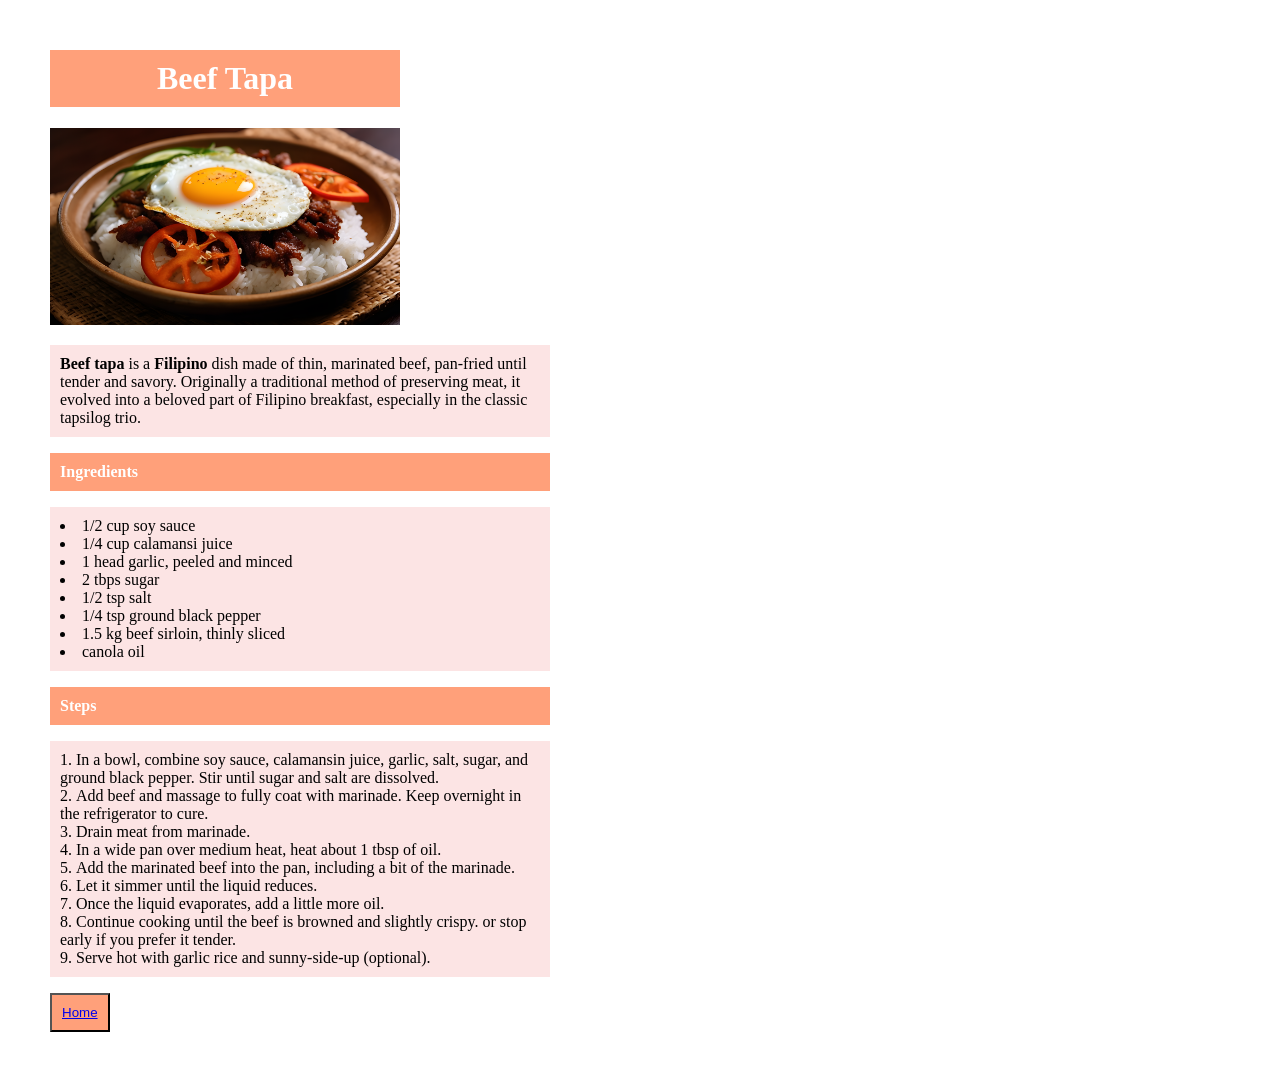
<file: recipes/beef-tapa.html>
<!DOCTYPE html>
  <html lang="en">
    <head>
        <meta charset="UTF-8">
        <link rel="stylesheet" href="../recipes/stylesheet_beef-tapa.css">
     </head>
        <body>
        <h1>Beef Tapa</h1>
        <img src="../images/beef-tapa.png" alt="image of tradinal beef tapa with sunny-side-up egg on top"
        height="=350" width="350">
        <p class="intro"><strong>Beef tapa</strong> is a <strong> Filipino </strong> dish made of thin, marinated beef, pan-fried
        until tender and savory. Originally a traditional method of preserving
        meat, it evolved into a beloved part of Filipino breakfast, especially
        in the classic tapsilog trio.</p>

        <p class="ing">Ingredients</p>
            <ul>
                <li>1/2 cup soy sauce</li>
                <li>1/4 cup calamansi juice</li>
                <li>1 head garlic, peeled and minced</li>
                <li>2 tbps sugar</li>
                <li>1/2 tsp salt</li>
                <li>1/4 tsp ground black pepper</li>
                <li>1.5 kg beef sirloin, thinly sliced</li>
                <li>canola oil</li>
            </ul>

        <p class="steps">Steps</p>

            <ol>
                <li>In a bowl, combine soy sauce, calamansin juice,
                    garlic, salt, sugar, and ground black pepper. Stir
                    until sugar and salt are dissolved.</li>
                <li>Add beef and massage to fully coat with marinade. Keep
                    overnight in the refrigerator to cure.</li>
                <li>Drain meat from marinade.</li>
                <li>In a wide pan over medium heat, heat about 1 tbsp of oil.</li>
                <li>Add the marinated beef into the pan, including a bit of the marinade.</li>
                <li>Let it simmer until the liquid reduces.</li>
                <li>Once the liquid evaporates, add a little more oil.</li>
                <li>Continue cooking until the beef is browned and slightly crispy. or
                    stop early if you prefer it tender.</li>
                <li>Serve hot with garlic rice and sunny-side-up (optional).</li>
            </ol>
            
        <button><a href="../index.html">Home</a></button>
        </body>
  </html>
</file>
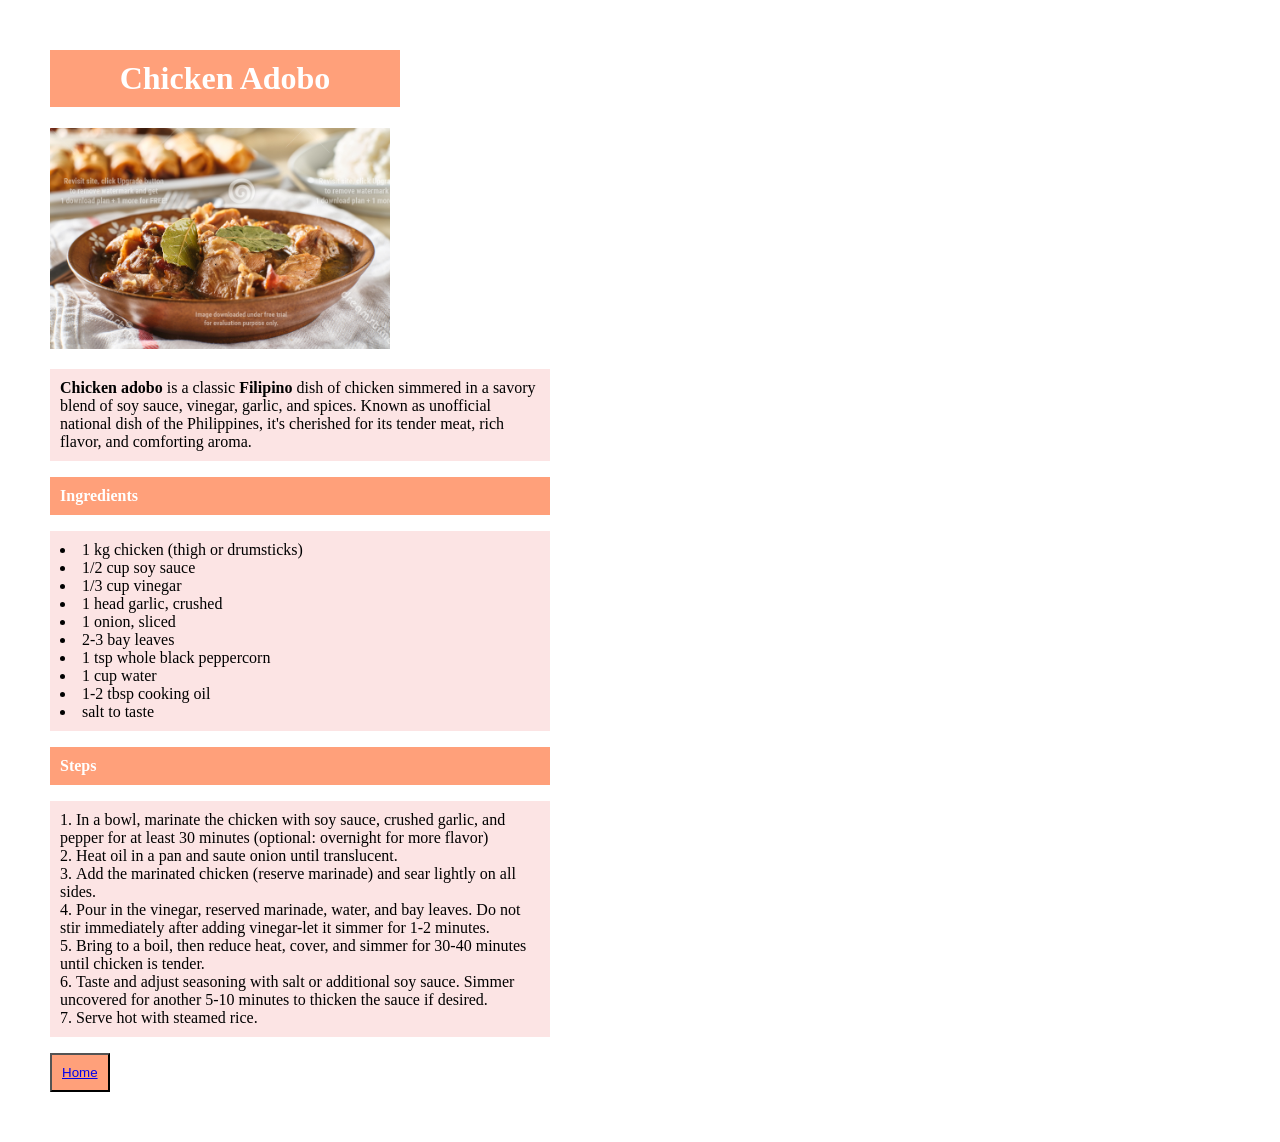
<file: recipes/chicken-adobo.html>
<!DOCTYPE html>
  <html lang="en">
    <head>
        <meta charset="UTF-8">
        <link rel="stylesheet" href="../recipes/stylesheet_chicken-adobo.css">
    </head>
    <body>
        <h1>Chicken Adobo</h1>
        <img src="../images/chicken-adobo.jpg" alt="image of chicken adobo in a round bowl" width="340px" height="auto">
        <p class="intro"><strong>Chicken adobo</strong> is a classic <strong>Filipino</strong> dish of chicken
        simmered in a savory blend of soy sauce, vinegar, garlic, and spices. Known as unofficial
        national dish of the Philippines, it's cherished for its tender meat, rich flavor, 
        and comforting aroma.</p>

        <p class="ing">Ingredients</p>
           <ul>
             <li>1 kg chicken (thigh or drumsticks)</li>
             <li>1/2 cup soy sauce</li>
             <li>1/3 cup vinegar</li>
             <li>1 head garlic, crushed</li>
             <li>1 onion, sliced</li>
             <li>2-3 bay leaves</li>
             <li>1 tsp whole black peppercorn</li>
             <li>1 cup water</li>
             <li>1-2 tbsp cooking oil</li>
             <li>salt to taste</li>
           </ul>

        <p class="steps">Steps</p>
            <ol>
                <li>In a bowl, marinate the chicken with soy sauce, crushed garlic,
                    and pepper for at least 30 minutes (optional: overnight for more flavor)</li>
                <li>Heat oil in a pan and saute onion until translucent.</li>
                <li>Add the marinated chicken (reserve marinade) and sear lightly on all sides.</li>
                <li>Pour in the vinegar, reserved marinade, water, and bay leaves.
                    Do not stir immediately after adding vinegar-let it simmer for 1-2 minutes.</li>
                <li>Bring to a boil, then reduce heat, cover, and simmer for 30-40 minutes
                    until chicken is tender.</li>
                <li>Taste and adjust seasoning with salt or additional soy sauce.
                    Simmer uncovered for another 5-10 minutes to thicken the sauce if desired.</li>
                <li>Serve hot with steamed rice.</li>
            </ol>
        <button><a href="../index.html">Home</a></button>
    </body>
  </html>
</file>
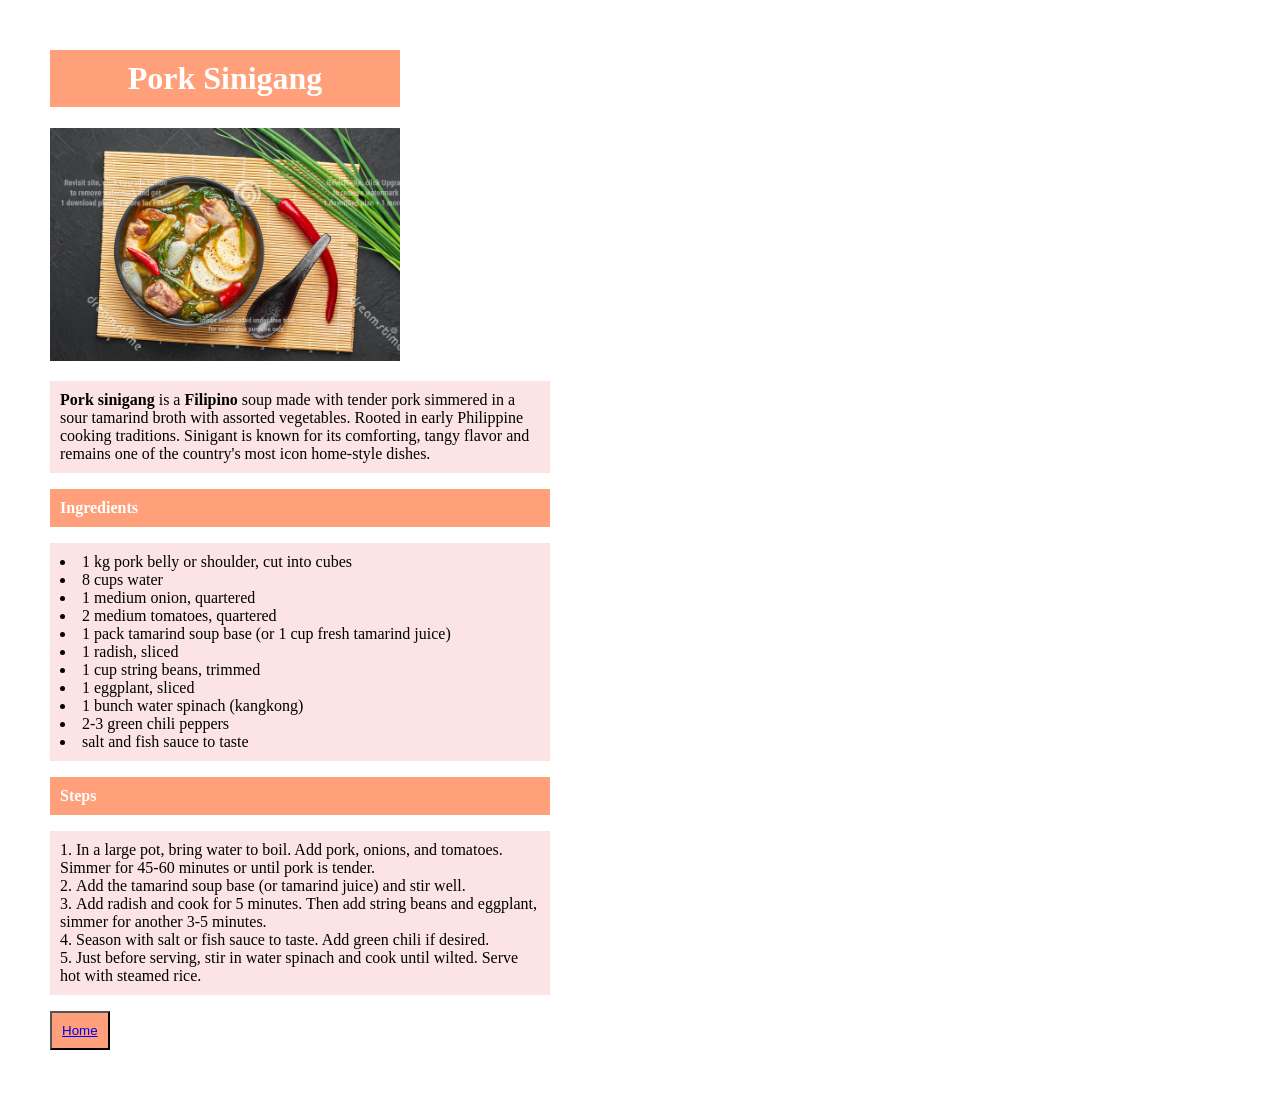
<file: recipes/pork-sinigang.html>
<!DOCTYPE html>
  <html lang="en">
    <head>
        <meta charset="UTF-8">
        <link rel="stylesheet" href="../recipes/stylesheet_pork-sinigang.css">
    </head>
    <body>
        <h1>Pork Sinigang</h1>
        <img src="../images/pork-sinigang.jpg" alt="image of pork sinigang" width="350px" height="auto">
        <p class="intro"><strong>Pork sinigang</strong> is a <strong>Filipino</strong>
        soup made with tender pork simmered in a sour tamarind broth
        with assorted vegetables. Rooted in early Philippine cooking traditions.
        Sinigant is known for its comforting, tangy flavor and remains one of the 
        country's most icon home-style dishes.</p>

        <p class="ing">Ingredients</p>

            <ul>
                <li>1 kg pork belly or shoulder, cut into cubes</li>
                <li>8 cups water</li>
                <li>1 medium onion, quartered</li>
                <li>2 medium tomatoes, quartered</li>
                <li>1 pack tamarind soup base (or 1 cup fresh tamarind juice)</li>
                <li>1 radish, sliced</li>
                <li>1 cup string beans, trimmed</li>
                <li>1 eggplant, sliced</li>
                <li>1 bunch water spinach (kangkong)</li>
                <li>2-3 green chili peppers</li>
                <li>salt and fish sauce to taste</li>
            </ul>
        
        <p class="steps">Steps</p>

            <ol>
                <li>In a large pot, bring water to boil.
                    Add pork, onions, and tomatoes. Simmer for 45-60 minutes
                    or until pork is tender.</li>
                <li>Add the tamarind soup base (or tamarind juice) and stir well.</li>
                <li>Add radish and cook for 5 minutes. Then add string beans and
                    eggplant, simmer for another 3-5 minutes.</li>
                <li>Season with salt or fish sauce to taste. Add green chili if desired.</li>
                <li>Just before serving, stir in water spinach and cook until wilted.
                    Serve hot with steamed rice.</li>
            </ol>
    <button><a href="../index.html">Home</a></button>
    </body>
  </html>
</file>
<file: recipes/stylesheet_beef-tapa.css>
h1 {
    background-color: lightsalmon;
    color: white;
    width: 330px;
    padding: 10px;
    text-align: center;
}

body {
    max-width: 500px;
    margin: 50px;
    box-sizing: border-box;
}

.intro {
    background-color: #f9caca80;
    padding: 10px;

}

.ing,
 .steps {
    background-color: lightsalmon;
    padding: 10px;
    font-weight: 700;
    color: white;
}

ul, ol {
   background-color: #f9caca80;
   list-style-position: inside;
   padding: 10px;
}

button {
    background-color: lightsalmon;
    padding: 10px;
}
</file>
<file: recipes/stylesheet_chicken-adobo.css>
h1 {
    background-color: lightsalmon;
    color: white;
    width: 330px;
    padding: 10px;
    text-align: center;
}

body {
    max-width: 500px;
    margin: 50px;
    box-sizing: border-box;
}

.intro {
    background-color: #f9caca80;
    padding: 10px;

}

.ing,
 .steps {
    background-color: lightsalmon;
    padding: 10px;
    font-weight: 700;
    color: white;
}

ul, ol {
   background-color: #f9caca80;
   list-style-position: inside;
   padding: 10px;
}

button {
    background-color: lightsalmon;
    padding: 10px;
}
</file>
<file: recipes/stylesheet_pork-sinigang.css>
h1 {
    background-color: lightsalmon;
    color: white;
    width: 330px;
    padding: 10px;
    text-align: center;
}

body {
    max-width: 500px;
    margin: 50px;
    box-sizing: border-box;
}

.intro {
    background-color: #f9caca80;
    padding: 10px;

}

.ing,
 .steps {
    background-color: lightsalmon;
    padding: 10px;
    font-weight: 700;
    color: white;
}

ul, ol {
   background-color: #f9caca80;
   list-style-position: inside;
   padding: 10px;
}

button {
    background-color: lightsalmon;
    padding: 10px;
}
</file>
